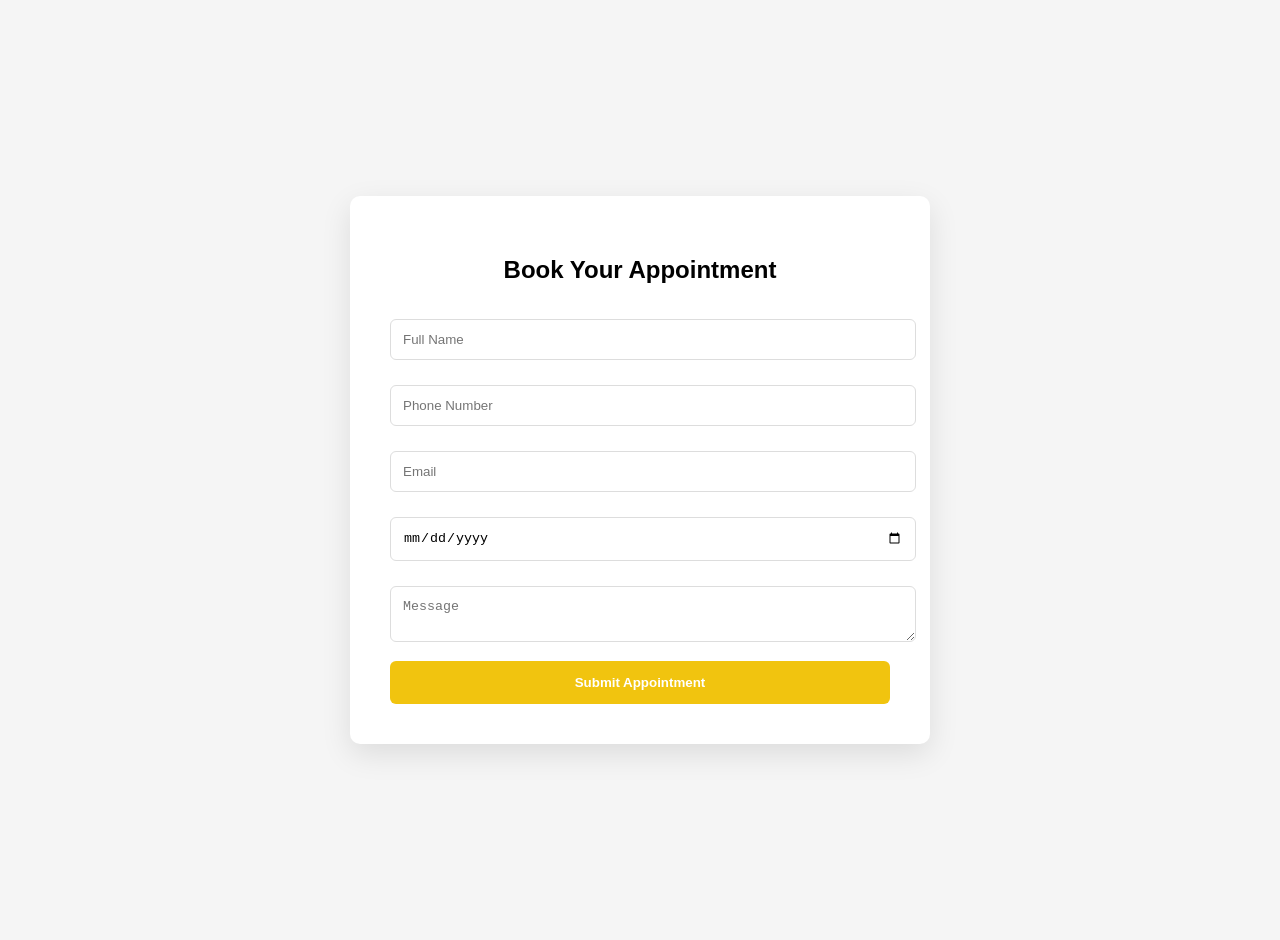
<file: appointment.html>
<!DOCTYPE html>
<html lang="en">
<head>
<meta charset="UTF-8">
<meta name="viewport" content="width=device-width, initial-scale=1.0">
<title>Book Appointment</title>

<link rel="stylesheet" href="style.css">

<style>

/* Page layout */

body{
  font-family: Arial, sans-serif;
  background:#f5f5f5;
  margin:0;
}

.appointment-page{
  min-height:100vh;
  display:flex;
  justify-content:center;
  align-items:center;
  padding:20px;
}

.appointment-box{
  background:white;
  padding:40px;
  border-radius:10px;
  width:100%;
  max-width:500px;
  box-shadow:0 10px 30px rgba(0,0,0,0.1);
}

.appointment-box h2{
  text-align:center;
  margin-bottom:25px;
}

.appointment-form input,
.appointment-form textarea{
  width:100%;
  padding:12px;
  margin-bottom:15px;
  border:1px solid #ddd;
  border-radius:6px;
}

.appointment-form button{
  width:100%;
  padding:14px;
  background:#f1c40f;
  border:none;
  color:white;
  font-weight:bold;
  border-radius:6px;
  cursor:pointer;
}

</style>
</head>

<body>

<section class="appointment-page">

<div class="appointment-box">

<h2>Book Your Appointment</h2>

<form class="appointment-form">

<input type="text" placeholder="Full Name" required>

<input type="tel" placeholder="Phone Number" required>

<input type="email" placeholder="Email">

<input type="date" placeholder="Date "required>

<textarea placeholder="Message"></textarea>

<button type="submit">Submit Appointment</button>

</form>

</div>

</section>

</body>
</html>
</file>
<file: style.css>
:root{
  margin: 0;
  padding: 0;
}

:root {

  /* Fonts */
  --font-heading: "Playfair Display", serif;
  --font-body: "Poppins", sans-serif;

  /* Golden Brown Luxury Theme */
  --color-primary: #d4a017;   /* Dark Goldenrod – main gold/brown color */
  --color-secondary: #5c4033; /* Rich brown – secondary elements */

  /* Neutrals */
  --color-text: #3b2f2f;      /* Dark brown for text */
  --color-light: #fdfaf6;     /* Off-white / light background */
  --color-white: #ffffff;
  --color-border: #e0d9d2;    /* Light beige for borders */

}

/* Scroll Fade Effect */
.scroll-fade {
  opacity: 0;                     /* hidden initially */
  transform: translateY(20px);    /* slide up slightly */
  transition: all 0.8s ease-out;  /* smooth transition */
}

.scroll-fade.show {
  opacity: 1;                     /* fully visible */
  transform: translateY(0);       /* slide into place */
}


/* Navbar */
.navbar{
  width:100%;
  background: var(--color-white);
  border-bottom:1px solid var(--color-border);
  position:sticky;
  top:0;
  z-index:1000;
}

.nav-container{
  max-width:1200px;
  margin:auto;
  padding:16px 20px;
  display:flex;
  align-items:center;
  justify-content:space-between;
}

/* Clinic Name */
#clinicName{
  font-family: var(--font-heading);
  font-size:22px;
  font-weight:600;
  color: var(--color-primary);
}

/* Links */
.nav-links{
  display:flex;
  gap:30px;
  list-style:none;
}

.nav-links a{
  text-decoration:none;
  font-family: var(--font-body);
  color: var(--color-text);
  font-weight:500;
  position:relative;
}

.nav-links a::after{
  content:"";
  position:absolute;
  width:0%;
  height:2px;
  background: var(--color-primary);
  left:0;
  bottom:-4px;
  transition:0.3s;
}

.nav-links a:hover::after{
  width:100%;
}

/* Desktop Call Button */
.desktop-call{
  display:flex;
  align-items:center;
  gap:6px;
  background: var(--color-primary);
  color: var(--color-white);
  padding:10px 16px;
  border-radius:6px;
  text-decoration:none;
  font-family: var(--font-body);
  font-weight:500;
  transition:0.2s;
}

/* Hover effect */
.call-btn:hover{
  opacity:0.9;
}

/* Hamburger Menu */
.menu-btn{
  display:none;
  font-size:26px;
  cursor:pointer;
}

/* MOBILE */
@media (max-width:768px){

  /* Hide desktop links and desktop call button */
  .nav-links,
  .desktop-call{
    display:none;
  }

  /* Show hamburger menu */
  .menu-btn{
    display:block;
  }

  /* Nav links dropdown */
  .nav-links{
    position:absolute;
    top:70px;
    left:0;
    width:100%;
    background: var(--color-white);
    flex-direction:column;
    align-items:center;
    gap:20px;
    padding:20px 0;
    display:none; /* hidden initially */
  }

  .nav-links.active{
    display:flex;
  }
}

/* Hero Section */
.hero {
  width: 100%;
  height: 100vh;                        /* full viewport height */
  display: flex;
  align-items: center;
  justify-content: center;
  text-align: center;
  background: linear-gradient(  
                rgba(0,0,0,0.1),  
                rgba(0,0,0,0.1)  
              ),  
              url('images/hero.jpg') center/cover no-repeat;  ;
              
  color: var(--color-white);
  padding: 0 20px;                      /* side padding */
  box-sizing: border-box;               /* include padding in width */
  position: relative;
}

.hero-content {
  max-width: 800px;                     /* prevent overflow */
}

/* Headline */
.hero h1 {
  font-family: var(--font-heading);
  font-size: 3rem;
  font-weight: 700;
  color: var(--color-primary);
  margin-bottom: 16px;
}

/* Subtext */
.hero p {
  font-family: var(--font-body);
  font-size: 1.2rem;
  margin-bottom: 24px;
  color: var(--color-light);
}

/* CTA Button */
.hero .btn {
  background: var(--color-primary);
  color: var(--color-white);
  padding: 12px 24px;
  border-radius: 8px;
  font-family: var(--font-body);
  font-weight: 500;
  text-decoration: none;
  transition: 0.3s;
}

.hero .btn:hover {
  opacity: 0.9;
  transform: translateY(-2px);
}

/* Mobile Adjustments */
@media (max-width:768px){
  .hero h1{
    font-size: 2rem;
  }
  .hero p{
    font-size: 1rem;
  }
}

/* Services Section */
.services {
  padding: 80px 20px;
  background: var(--color-white);
  color: var(--color-text);
  text-align: center;
}

.services .section-title h2 {
  font-family: var(--font-heading);
  font-size: 2.5rem;
  color: var(--color-primary);
  margin-bottom: 10px;
}

.services .section-title p {
  font-family: var(--font-body);
  font-size: 1.1rem;
  color: var(--color-dark);
  margin-bottom: 40px;
}

.services-container {
  display: flex;
  flex-wrap: wrap;
  gap: 30px;
  justify-content: center;
}

.service-card {
  background: var(--color-light);
  border-radius: 12px;
  max-width: 300px;
  padding: 20px;
  text-align: center;
  box-shadow: 0 6px 20px rgba(0,0,0,0.1);
  transition: transform 0.3s, box-shadow 0.3s;
}

.service-card img {
  width: 100%;
  border-radius: 10px;
  margin-bottom: 16px;
}

.service-card h3 {
  font-family: var(--font-heading);
  color: var(--color-primary);
  font-size: 1.3rem;
  margin-bottom: 10px;
}

.service-card p {
  font-family: var(--font-body);
  font-size: 1rem;
  color: var(--color-dark);
}

/* Hover effect */
.service-card:hover {
  transform: translateY(-5px);
  box-shadow: 0 12px 25px rgba(0,0,0,0.15);
}

/* Mobile */
@media (max-width:768px){
  .services-container{
    flex-direction: column;
    align-items: center;
  }
}
/* About Our Dentists Section */
.about-dentists {
  padding: 80px 20px;
  background: var(--color-white);
  text-align: center;
  color: var(--color-text);
}

.dentists-container {
  display: flex;
  flex-wrap: wrap;
  justify-content: center;
  gap: 30px;
  margin-top: 40px;
}

.dentist-card {
  background: var(--color-light);
  border-radius: 12px;
  max-width: 300px;
  padding: 20px;
  box-shadow: 0 6px 20px rgba(0,0,0,0.1);
  transition: transform 0.3s, box-shadow 0.3s;
  text-align: center;
}

.dentist-card img {
  width: 100%;
  border-radius: 12px;
  margin-bottom: 15px;
}

.dentist-card h3 {
  font-family: var(--font-heading);
  font-size: 1.3rem;
  color: var(--color-primary);
  margin-bottom: 5px;
}

.dentist-card span {
  font-family: var(--font-body);
  font-size: 0.95rem;
  color: var(--color-secondary);
  display: block;
  margin-bottom: 10px;
}

.dentist-card p {
  font-family: var(--font-body);
  font-size: 0.95rem;
  color: var(--color-text);
}

/* Hover effect */
.dentist-card:hover {
  transform: translateY(-5px);
  box-shadow: 0 12px 25px rgba(0,0,0,0.15);
}

/* Mobile */
@media (max-width:768px){
  .dentists-container {
    flex-direction: column;
    align-items: center;
  }
}

/* Why Choose Us Section */
.why-choose-us {
  padding: 80px 20px;
  background: var(--color-light);
  text-align: center;
  color: var(--color-text);
}

.choose-us-container {
  display: flex;
  flex-wrap: wrap;
  justify-content: center;
  gap: 30px;
  margin-top: 40px;
}

.choose-us-card {
  background: var(--color-white);
  border-radius: 12px;
  max-width: 250px;
  padding: 25px 20px;
  box-shadow: 0 6px 20px rgba(0,0,0,0.1);
  transition: transform 0.3s, box-shadow 0.3s;
  text-align: center;
}

.choose-us-card i {
  font-size: 40px;
  color: var(--color-primary);
  margin-bottom: 15px;
}

.choose-us-card h3 {
  font-family: var(--font-heading);
  font-size: 1.3rem;
  color: var(--color-primary);
  margin-bottom: 10px;
}

.choose-us-card p {
  font-family: var(--font-body);
  font-size: 1rem;
  color: var(--color-text);
}

/* Hover effect */
.choose-us-card:hover {
  transform: translateY(-5px);
  box-shadow: 0 12px 25px rgba(0,0,0,0.15);
}

/* Mobile */
@media (max-width:768px){
  .choose-us-container{
    flex-direction: column;
    align-items: center;
  }
}

/* Clinic Gallery Section */
.clinic-gallery {
  padding: 80px 20px;
  background: var(--color-light);
  text-align: center;
}

.gallery-container {
  display: grid;
  grid-template-columns: repeat(auto-fit, minmax(250px, 1fr));
  gap: 20px;
  margin-top: 40px;
}

.gallery-container img {
  width: 100%;
  border-radius: 12px;
  object-fit: cover;
  transition: transform 0.3s, box-shadow 0.3s;
  cursor: pointer;
}

.gallery-container img:hover {
  transform: scale(1.05);
  box-shadow: 0 12px 25px rgba(0,0,0,0.15);
}

/* Mobile */
@media (max-width:768px){
  .gallery-container {
    grid-template-columns: 1fr;
  }
}

/* Testimonials Section */
.testimonials {
  padding: 80px 20px;
  background: var(--color-white);
  text-align: center;
  color: var(--color-text);
}

.testimonials-container {
  display: flex;
  flex-wrap: wrap;
  justify-content: center;
  gap: 30px;
  margin-top: 40px;
}

.testimonial-card {
  background: var(--color-light);
  border-radius: 12px;
  max-width: 300px;
  padding: 25px 20px;
  box-shadow: 0 6px 20px rgba(0,0,0,0.1);
  transition: transform 0.3s, box-shadow 0.3s;
  text-align: center;
  position: relative;
}

.testimonial-card img {
  width: 60px;
  height: 60px;
  border-radius: 50%;
  object-fit: cover;
  margin-bottom: 15px;
}

.testimonial-card h4 {
  font-family: var(--font-heading);
  font-size: 1.1rem;
  color: var(--color-primary);
  margin-bottom: 5px;
}

.testimonial-card p {
  font-family: var(--font-body);
  font-size: 0.95rem;
  color: var(--color-text);
  margin-bottom: 10px;
}

.testimonial-card .stars {
  color: var(--color-primary);
  font-size: 1rem;
}

/* Hover effect */
.testimonial-card:hover {
  transform: translateY(-5px);
  box-shadow: 0 12px 25px rgba(0,0,0,0.15);
}

/* Mobile */
@media (max-width:768px){
  .testimonials-container{
    flex-direction: column;
    align-items: center;
  }
}

/* Appointment Section */
.appointment {
  padding: 80px 20px;
  background: var(--color-primary);
  text-align: center;
  color: var(--color-white);
}

.appointment-container {
  max-width: 600px;
  margin: auto;
}

.appointment h2,
.appointment-headline {
  font-family: var(--font-heading);
  font-size: 2.5rem;
  margin-bottom: 16px;
}

.appointment p,
.appointment-subtext {
  font-family: var(--font-body);
  font-size: 1.1rem;
  margin-bottom: 24px;
}

.appointment-btn {
  background: var(--color-white);
  color: var(--color-primary);
  padding: 12px 28px;
  border-radius: 8px;
  text-decoration: none;
  font-family: var(--font-body);
  font-weight: 500;
  transition: 0.3s;
}

.appointment-btn:hover {
  opacity: 0.9;
  transform: translateY(-2px);
}

/* Mobile */
@media (max-width:768px){
  .appointment h2 {
    font-size: 2rem;
  }
  .appointment p {
    font-size: 1rem;
  }
}

/* Modal Background */
.modal {
  display: none;   /* keep it hidden initially */
  position: relative;
  z-index: 999;
  inset: 0;
  background: rgba(0,0,0,0.7);

  justify-content: center;
  align-items: center;

  padding: 20px;
}

/* Modal Box */
.modal-content {
  background: #fff;
  width: 100%;
  max-width: 420px;
  padding: 25px;
  border-radius: 10px;
  position: relative;

  max-height: 90vh;
  overflow-y: auto;
}

/* Close button */
.close-btn {
  position: absolute;
  top: 12px;
  right: 18px;
  font-size: 26px;
  cursor: pointer;
}

/* Form inputs */
.appointment-form input,
.appointment-form textarea {
  width: 100%;
  padding: 10px;
  margin: 10px 0;
  border: 1px solid #ddd;
  border-radius: 6px;
}

/* Submit button */
.appointment-form button {
  width: 100%;
  padding: 12px;
  border: none;
  background: #f1c40f;
  color: white;
  font-weight: bold;
  border-radius: 6px;
  cursor: pointer;
}

/* Contact Section */
.contact {
  padding: 80px 20px;
  background: var(--color-light);
  color: var(--color-text);
}

.contact .section-title {
  text-align: center;
}

.contact .section-title h2 {
  font-family: var(--font-heading);
  font-size: 2.5rem;
  color: var(--color-primary);
  margin-bottom: 10px;
}

.contact .section-title p {
  font-family: var(--font-body);
  font-size: 1.1rem;
  color: var(--color-text);
  margin-bottom: 50px;
}

/* Container for contact info + form */
.contact-container {
  display: flex;
  flex-wrap: wrap;
  gap: 40px;
  justify-content: center;
  max-width: 1200px;
  margin: auto;
}

/* Contact Info */
.contact-info {
  flex: 1 1 300px;
  max-width: 400px;
  font-family: var(--font-body);
  line-height: 1.8;
}

.contact-info p {
  font-size: 1rem;
  margin-bottom: 20px;
  display: flex;
  align-items: center;
}

.contact-info i {
  color: var(--color-primary);
  font-size: 1.2rem;
  margin-right: 10px;
}

/* Contact Form */
.contact-form {
  flex: 1 1 300px;
  max-width: 500px;
}

.contact-form form {
  display: flex;
  flex-direction: column;
  gap: 15px;
}

.contact-form input,
.contact-form textarea {
  padding: 12px 15px;
  border: 1px solid var(--color-border);
  border-radius: 6px;
  font-family: var(--font-body);
  font-size: 1rem;
  resize: none;
}

.contact-form button {
  background: var(--color-primary);
  color: var(--color-white);
  padding: 12px 20px;
  border: none;
  border-radius: 8px;
  font-family: var(--font-body);
  font-weight: 500;
  cursor: pointer;
  transition: 0.3s;
}

.contact-form button:hover {
  opacity: 0.9;
  transform: translateY(-2px);
}

/* Map container */
.map-container {
  margin-top: 50px;
  border-radius: 12px;
  overflow: hidden;
}

.map-container iframe {
  width: 100%;
  height: 400px;
  border: 0;
  border-radius: 12px;
}

/* Scroll fade for map */
.map-container.scroll-fade {
  opacity: 0;
  transform: translateY(20px);
  transition: all 0.8s ease-out;
}

/* Mobile */
@media (max-width:768px){
  .contact-container {
    flex-direction: column;
    align-items: center;
  }
  
  .contact-info, 
  .contact-form {
    max-width: 100%;
  }

  .contact .section-title h2 {
    font-size: 2rem;
  }

  .contact .section-title p {
    font-size: 1rem;
    margin-bottom: 30px;
  }

  .map-container iframe {
    height: 300px;
  }
}

/* Footer base styling */
.footer {
  background: var(--color-secondary); /* rich brown */
  color: var(--color-white);
  padding: 60px 20px 30px;
  font-family: var(--font-body);
  width: 100%;
  box-sizing: border-box;
}

/* Container inside footer */
.footer-container {
  max-width: 1200px;
  margin: auto;
  display: flex;
  flex-wrap: wrap;
  justify-content: space-between;
  gap: 30px; /* spacing between columns */
}

/* Footer Brand */
.footer-brand h3 {
  font-family: var(--font-heading);
  font-size: 1.8rem;
  color: var(--color-primary);
  margin-bottom: 10px;
}

.footer-brand p {
  font-size: 0.95rem;
  line-height: 1.6;
  color: var(--color-light);
}

/* Quick Links */
.footer-links h4 {
  font-family: var(--font-heading);
  font-size: 1.1rem;
  margin-bottom: 10px;
}

.footer-links ul {
  list-style: none;
  padding: 0;
  margin: 0;
}

.footer-links ul li {
  margin-bottom: 8px;
}

.footer-links ul li a {
  text-decoration: none;
  color: var(--color-light);
  font-size: 0.95rem;
  transition: color 0.3s;
}

.footer-links ul li a:hover {
  color: var(--color-primary);
}

/* Contact Info */
.footer-contact h4 {
  font-family: var(--font-heading);
  font-size: 1.1rem;
  margin-bottom: 10px;
}

.footer-contact p {
  display: flex;
  align-items: center;
  margin-bottom: 8px;
  font-size: 0.95rem;
  color: var(--color-light);
}

.footer-contact i {
  margin-right: 8px;
  color: var(--color-primary);
}

/* Social Media */
.footer-social h4 {
  font-family: var(--font-heading);
  font-size: 1.1rem;
  margin-bottom: 10px;
}

.footer-social .social-icons a {
  display: inline-block;
  margin-right: 10px;
  color: var(--color-light);
  font-size: 1.2rem;
  transition: color 0.3s;
}

.footer-social .social-icons a:hover {
  color: var(--color-primary);
}

/* Footer bottom */
.footer-bottom {
  text-align: center;
  margin-top: 40px;
  font-size: 0.9rem;
  color: var(--color-light);
  border-top: 1px solid var(--color-border);
  padding-top: 20px;
}

/* Scroll fade effect */
.footer.scroll-fade {
  opacity: 0;
  transform: translateY(20px);
  transition: all 0.8s ease-out;
}

/* Mobile responsiveness */
@media (max-width: 768px) {
  .footer-container {
    flex-direction: column;
    align-items: center;
    gap: 25px;
  }

  .footer-brand,
  .footer-links,
  .footer-contact,
  .footer-social {
    text-align: center;
  }

  .footer-links ul {
    display: inline-block;
  }
}
</file>
